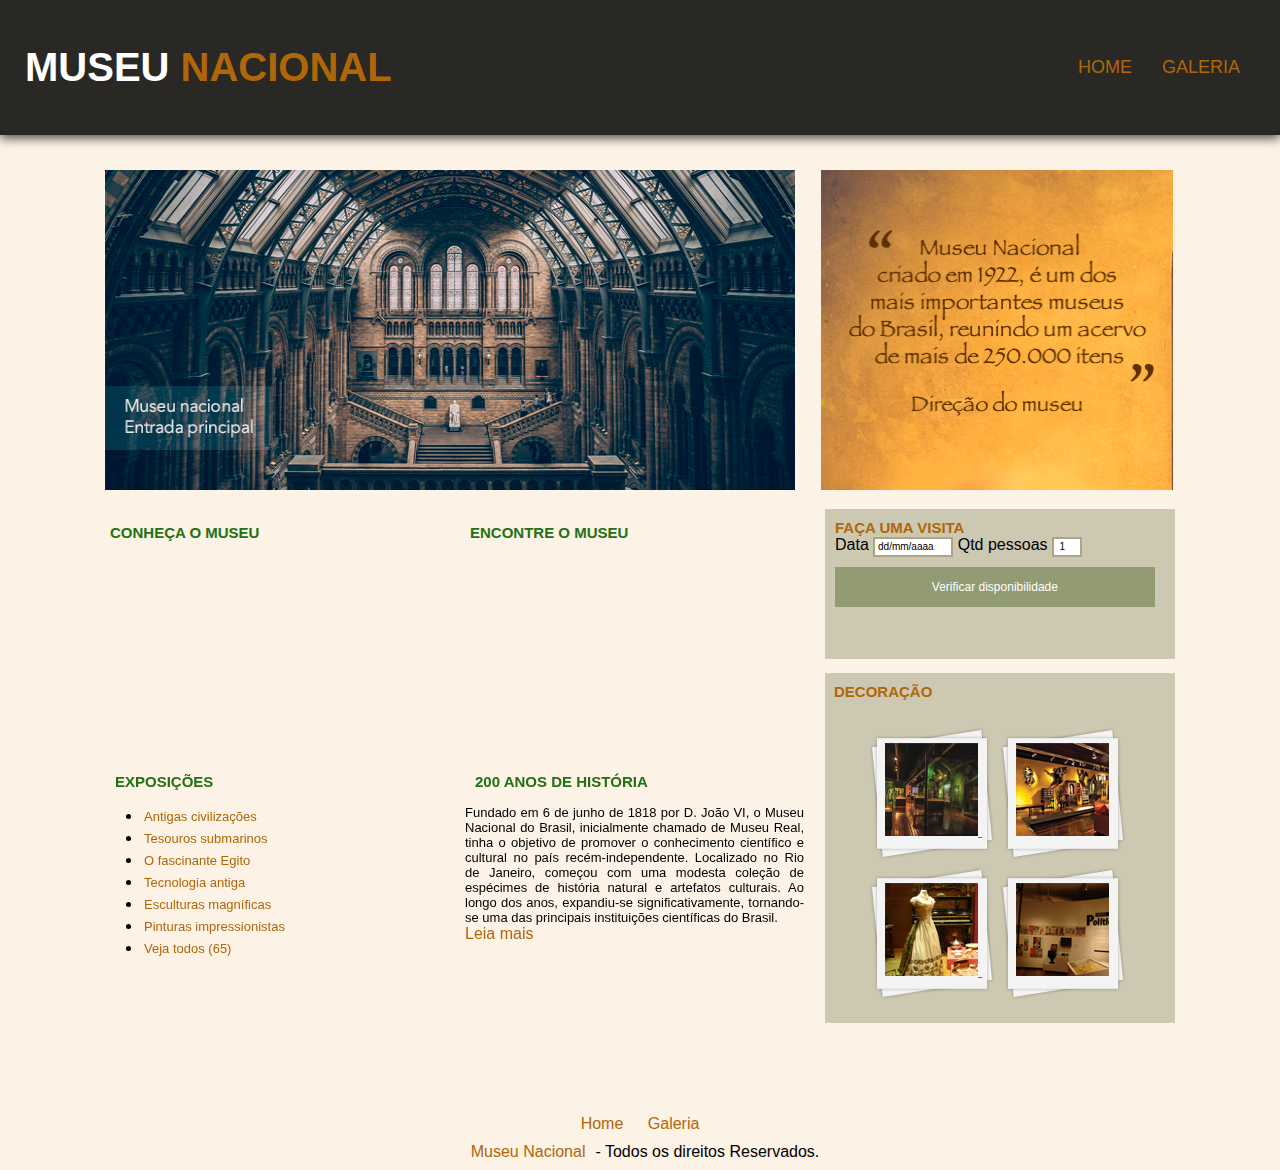
<file: index.html>
<!DOCTYPE html>
<html lang="pt-br">
  <head>
    <meta charset="UTF-8" />
    <meta http-equiv="X-UA-Compatible" content="IE=edge" />
    <meta name="viewport" content="width=device-width, initial-scale=1.0" />
    <link rel="stylesheet" href="assets/css/style.css" />
    <link rel="shortcut icon" href="./assets/img/Favicon.png" type="image/x-icon">
    <title>MUSEU NACIONAL</title>
  </head>

  <body>
    <header>
      <nav class="menu">
        <div class="logo">
          <h1>MUSEU <span>NACIONAL</span></h1>
        </div>
        <nav>
          <ul>
            <li><a href="index.html">HOME</a></li>
            <li><a href="galeria.html">GALERIA</a></li>
          </ul>
        </nav>

        <div class="mobile-menu-icon">
          <button onclick="menuShow()">
            <img class="icon" src="assets/img/menu_white_36dp.svg" alt="" />
          </button>
        </div>
      </nav>

      <nav class="mobile-menu">
        <ul>
          <li><a href="index.html">HOME</a></li>
          <li><a href="galeria.html">GALERIA</a></li>
        </ul>
      </nav>
    </header>

      <nav class="mobile-menu">
        <ul>
          <li><a href="index.html">HOME</a></li>
          <li><a href="galeria.html">GALERIA</a></li>
        </ul>
      </nav>
    </header>

    <div class="container">
      <div class="principal">
        <img src="./assets/img/museu.png" title="Museu" alt="Museu" />
      </div>

      <div class="lateral">
        <img
          src="./assets/img/depoimento.png"title="Depoimento"alt="Depoimento"/>
      </div>
    </div>

    <div class="conteudo">
        <article class="video">
            <h2>CONHEÇA O MUSEU</h2>
            <iframe
                width="339"height="180"src="https://www.youtube.com/embed/RGUYb-hivrc?si=PmXlu_MuqKbRUgTS"title="YouTube video player"frameborder="0"allow="accelerometer; autoplay; clipboard-write; encrypted-media; gyroscope; picture-in-picture; web-share"referrerpolicy="strict-origin-when-cross-origin"allowfullscreen>
            </iframe>
        </article>

        <article class="mapa">
            <h2>ENCONTRE O MUSEU</h2>
            <iframe
                src="https://www.google.com/maps/embed?pb=!1m18!1m12!1m3!1d3675.2064457500355!2d-43.2291038245684!3d-22.905755037834446!2m3!1f0!2f0!3f0!3m2!1i1024!2i768!4f13.1!3m3!1m2!1s0x997e58a085b7af%3A0x4d11e9a933d38ce3!2sMuseu%20Nacional%20-%20UFRJ!5e0!3m2!1spt-BR!2sbr!4v1718147013852!5m2!1spt-BR!2sbr"width="339"height="180"style="border:0"allowfullscreen=""loading="lazy"referrerpolicy="no-referrer-when-downgrade">
            </iframe>
        </article>

        <section class="visita">
            <h4>FAÇA UMA VISITA</h4>
            <form>
                <fieldset>
                    <label for="data">Data</label>
                    <input class="campo" type="text" class="data" value=" dd/mm/aaaa"/>
                    <label for="qtd">Qtd pessoas</label>
                    <input
                    class="campo"style="width: 30px"type="text"class="qtd"value="  1"/>
                </fieldset>
                    <input class="botao"type="submit"value="Verificar disponibilidade"/>
            </form>
        </section>
    </div>

    <div class="conteudo">
      <div class="exposicoes">
        <h3>EXPOSIÇÕES</h3>
        <ul>
          <li><a href="">Antigas civilizações</a></li>
          <li><a href="">Tesouros submarinos<a></li>
          <li><a href="">O fascinante Egito</a></li>
          <li><a href="">Tecnologia antiga</a></li>
          <li><a href="">Esculturas magníficas</a></li>
          <li><a href="">Pinturas impressionistas</a></li>
          <li><a href="">Veja todos (65)</a></li>
        </ul>
      </div>

      <div class="historia">
        <h3>200 ANOS DE HISTÓRIA</h3>
        <p>
          Fundado em 6 de junho de 1818 por D. João VI, o Museu Nacional do
          Brasil, inicialmente chamado de Museu Real, tinha o objetivo de
          promover o conhecimento científico e cultural no país
          recém-independente. Localizado no Rio de Janeiro, começou com uma
          modesta coleção de espécimes de história natural e artefatos
          culturais. Ao longo dos anos, expandiu-se significativamente,
          tornando-se uma das principais instituições científicas do Brasil.
        </p>
        <a href="#">Leia mais</a>
      </div>

      <div class="decoracao">
        <h4>DECORAÇÃO</h4>
            <div class="primeiro">
                <a href="">
                  <img src="./assets/img/imagem1.jpg" alt="imagem1" />
                </a>
                
                <a href="">
                  <img src="./assets/img/imagem2.jpg" alt="imagem2" />
                </a>
            </div>
            <div class="segundo">
                <a href="">
                  <img src="./assets/img/imagem3.jpg" alt="imagem3" />
                </a>
        
                <a href="">
                  <img src="./assets/img/imagem4.jpg" alt="imagem4" />
                </a>
            </div>
      </div>
    </div>

    <footer>
      <p>
        <a href="index.html">Home</a>
        <a href="galeria.html">Galeria</a>
      </p>
      <p><a href="#">Museu Nacional</a>- Todos os direitos Reservados.</p>
    </footer>

    <script src="assets/js/script.js"></script>
  </body>
</html>
</file>
<file: assets/css/style.css>
* {
  padding: 0;
  margin: 0;
  box-sizing: border-box;
  font-family: "Lucida Grande", "Lucida Sans Unicode", Arial, sans-serif;
}

body {
  background-color: #faebd7a8;
}

header {
  background-color: #2a2824;
  box-shadow: 0px 3px 10px #464646;
}

.menu {
  display: flex;
  justify-content: space-between;
  padding: 45px 25px;
}

.logo {
  display: flex;
  font-size: 20px;
  align-items: center;
}

.logo h1 {
  color: #fff;
}

span {
  color: #af670a;
}

nav {
  display: flex;
  align-items: center;
}

nav ul {
  display: flex;
  justify-content: center;
  list-style: none;
}

nav li {
  margin: 0 15px;
}

nav li a {
  text-decoration: none;
  font-size: 18px;
  color: #af670a;
  font-weight: 400;
}

a:link,
a:active,
a:visited {
  color: #af670a;
}

a:hover {
  color: #227115;
  border-bottom: 1px solid #535858;
}

.mobile-menu-icon {
  display: none;
}

.mobile-menu {
  display: none;
}

.container {
  width: 1070px;
  margin: 0 auto;
  margin-top: 35px;
  display: flex;
}

.principal img {
  width: 690px;
  height: 320px;
}

.lateral img {
  width: 352px;
  height: 320px;
  margin: 0 26px;
}

.conteudo {
  width: 1070px;
  margin: 0 auto;
  margin-top: 15px;
  display: flex;
  justify-content: space-between;
}

.visita {
  background-color: #cdc8b1;
  padding: 10px 17px 17px 10px;
  width: 350px;
  height: 150px;
}

input {
  height: 20px;
  width: 80px;
  background-color: white;
  border: none;
  font-size: 10px;
}

.campo {
  border: 2px solid #ada484;
}

.botao {
  background-color: #929b71;
  color: white;
  margin-top: 10px;
  width: 99%;
  height: 40px;
  font-size: 12px;
}

.botao:hover {
  background-color: #227115;
  border-radius: 20px;
}

fieldset {
  border: none;
}

.conteudo {
  width: 1070px;
  margin: 0 auto;
  margin-top: 15px;
  display: flex;
  justify-content: space-between;
}

.exposicoes {
  width: 339px;
  margin-top: -22px;
}

.exposicoes ul li {
  margin-left: 37px;
  padding: 2px;
}

.exposicoes a {
  text-decoration: none;
  font-size: 13px;
}

.exposicoes a:hover {
  border-bottom: none;
}

.historia {
  width: 339px;
  margin-top: -22px;
}

.historia p {
  font-size: 13px;
  text-align: justify;
}

.historia a {
  text-decoration: none;
}

.historia a:hover {
  border-bottom: none;
}

.decoracao {
  display: flex;
  flex-flow: wrap;
  background-color: #cdc8b1;
  width: 350px;
  top: -82px;
  height: 350px;
  position: relative;
  padding: 10px 17px 0px 9px;
}

.decoracao a {
  background: url(../img/fundo-foto.png) no-repeat;
  padding: 95px 18px 25px 16px;
  border-bottom: none;
  position: relative;
  left: 35px;
}

.container-galeria {
  width: 925px;
  background-color: #2a2824 ;
  margin: 0 auto;
  margin-top: 35px;
  margin-bottom: 100px;
}

.galeria a:hover {
  border-bottom: none;
}

.galeria img {
  background-color: #af670a;
  width: 290px;
  height: 250px;
  margin-top: 25px;
  margin-left: 11px;
  padding: 1px;
}

h2 {
  color: #227115;
  font-size: 15px;
  padding: 15px 5px;
}

h3 {
  color: #227115;
  font-size: 15px;
  padding: 15px 10px;
  margin-top: 25px;
}

h4 {
  color: #af670a;
  font-size: 15px;
}

h5 {
  background-color: #2a2824;
  color: #af670a;
  font-size: 18px;
  text-align: center;
  padding: 10px 0;
  font-weight: 1;
}

footer {
  text-align: center;
  position: relative;
}

footer p {
  margin-top: 10px;
}

footer a {
  text-decoration: none;
  padding: 10px;
}

footer a:hover {
  border-bottom: none;
}

@media only screen and (max-width: 1121px) {
  .container {
    display: block;
    text-align: center;
    width: 95%;
  }

  .principal img {
    width: 100%;
    height: 340px;
    margin-bottom: 5px;
  }

  .lateral img {
    width: 65%;
    height: 340px;
    margin-left: -1px;
  }

  iframe {
    width: 100%;
    height: 180px;
  }

  .campo {
    margin-top: 25px;
    width: 100px;
    font-size: 14px;
  }

  .botao {
    margin-top: 25px;
    width: 190px;
    font-size: 14px;
  }

  .conteudo {
    display: block;
    text-align: center;
    width: 95%;
  }

  .visita {
    width: 100%;
    height: 180px;
    margin-top: 25px;
  }

  .exposicoes {
    margin: 0 auto;
  }

  .exposicoes ul li {
    border: 1px solid #cdc8b1;
    list-style-type: none;
    margin-left: -2px;
  }

  .historia {
    width: 95%;
    margin: 0 auto;
    margin-bottom: 10px;
  }

  .decoracao {
    width: 100%;
    display: block;
    position: relative;
    top: 0px;
    margin-bottom: 15px;
  }

  .primeiro {
    margin-top: 25px;
    margin-right: 60px;
  }

  .segundo {
    margin-top: 30px;
    margin-right: 60px;
  }

  .container-galeria {
    width: 100%;
    align-items: center;
    margin-bottom: 25px;
    margin-top: 17px;
  }

  .galeria {
    text-align: center;
  }

  .galeria a img {
    margin: 7px 0;
  }
}

@media only screen and (max-width: 960px) {
  .lateral img {
    margin: 0 auto;
    width: 100%;
    height: 340px;
  }
}

@media only screen and (max-width: 730px) {
  .menu {
    padding: 55px 15px;
  }

  nav li {
    display: none;
  }

  .mobile-menu-icon {
    display: block;
  }

  .mobile-menu-icon button {
    background-color: transparent;
    border: none;
    cursor: pointer;
  }

  .mobile-menu ul {
    display: flex;
    flex-direction: column;
    text-align: center;
    padding: 0px 0px 25px;
  }

  .mobile-menu ul li {
    display: block;
    padding: 10px;
  }

  .open {
    display: block;
  }

  .lateral img {
    width: 100%;
  }
}

@media only screen and (max-width: 428px) {
  .container {
    margin-top: 17px;
  }

  .logo {
    font-size: 15px;
  }

  .principal img {
    height: 200px;
  }

  .lateral img {
    height: 200px;
  }

  .exposicoes a {
    font-size: 16px;
  }

  .historia p {
    font-size: 16px;
  }

  .historia a {
    font-size: 20px;
  }

  .primeiro {
    margin-top: 45px;
  }

  .galeria img {
    width: 95%;
    margin: 0 auto;
    height: 250px;
  }
}

@media only screen and (max-width: 321px) {
  .logo {
    font-size: 13px;
  }

  .exposicoes ul li {
    border: 1px solid #cdc8b1;
    list-style-type: none;
    width: 332px;
  }

  .decoracao {
    height: 290px;
  }

  .decoracao img {
    border-radius: 10px;
    border: 1px solid #af670a;
  }

  .decoracao a {
    background: none;
  }

  .primeiro {
    position: relative;
    right: 51px;
    top: -20px;
  }

  .segundo {
    margin-top: 1px;
    position: relative;
    left: 51px;
    top: -226px;
  }

  nav li a {
    font-size: 14px;
  }
}
</file>
